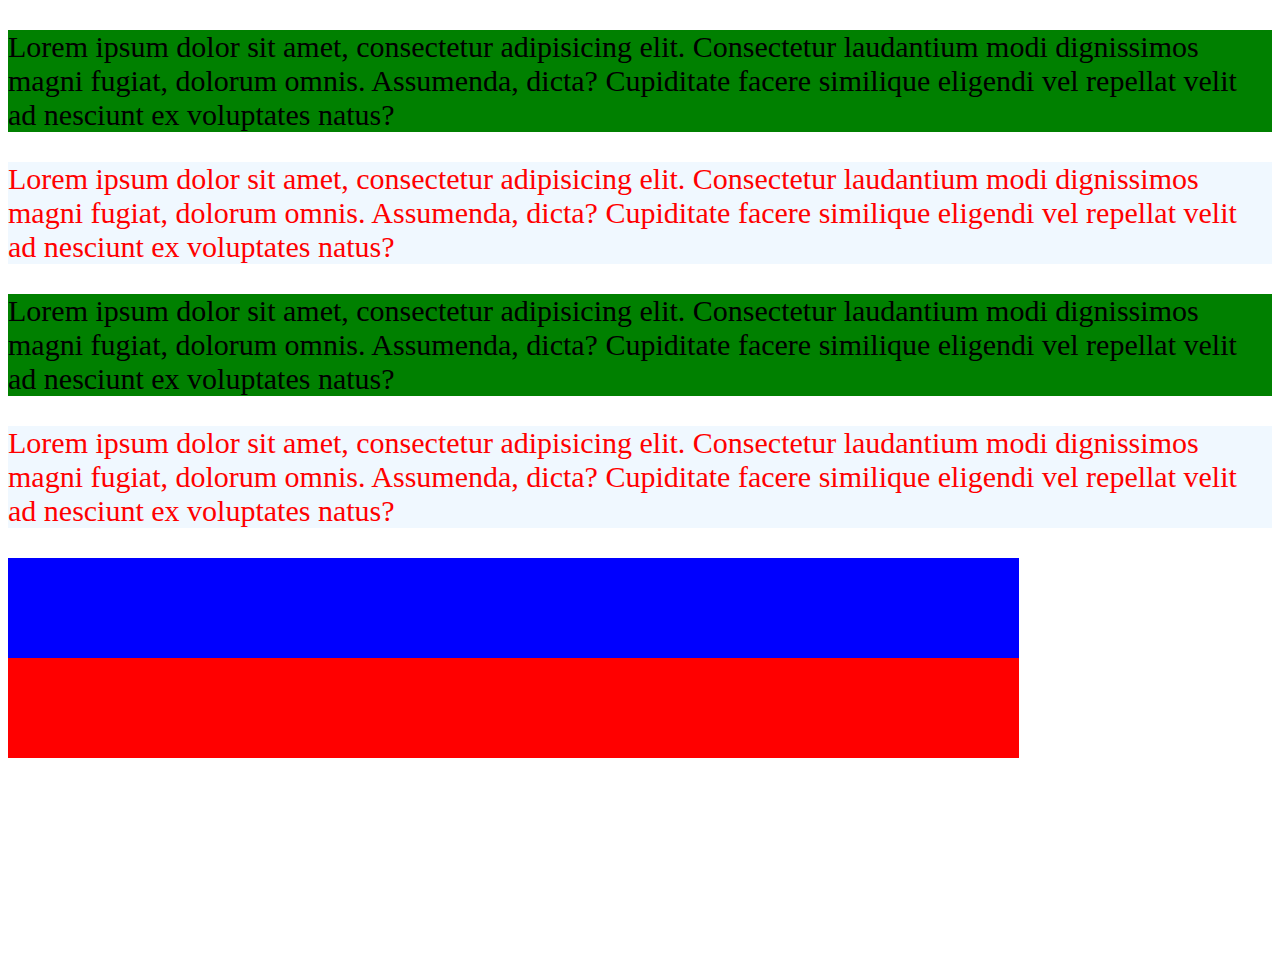
<file: index.html>
<!DOCTYPE html>
<html lang="en">
<head>
    <meta charset="UTF-8">
    <meta name="viewport" content="width=device-width, initial-scale=1.0">
    <title>Document</title>
    <link rel="stylesheet" href="estilos.css">
</head>
<body>
    <p id="textoColor">Lorem ipsum dolor sit amet, consectetur adipisicing elit. Consectetur laudantium modi dignissimos magni fugiat, dolorum omnis. Assumenda, dicta? Cupiditate facere similique eligendi vel repellat velit ad nesciunt ex voluptates natus?</p>
    
    <p class="textoColor">Lorem ipsum dolor sit amet, consectetur adipisicing elit. Consectetur laudantium modi dignissimos magni fugiat, dolorum omnis. Assumenda, dicta? Cupiditate facere similique eligendi vel repellat velit ad nesciunt ex voluptates natus?</p>
    
    <p style="color: aqua;" id="textoColor" class="textoColor2">Lorem ipsum dolor sit amet, consectetur adipisicing elit. Consectetur laudantium modi dignissimos magni fugiat, dolorum omnis. Assumenda, dicta? Cupiditate facere similique eligendi vel repellat velit ad nesciunt ex voluptates natus?</p>
    
    <p>Lorem ipsum dolor sit amet, consectetur adipisicing elit. Consectetur laudantium modi dignissimos magni fugiat, dolorum omnis. Assumenda, dicta? Cupiditate facere similique eligendi vel repellat velit ad nesciunt ex voluptates natus?</p>

    <div id="verde">

    </div>

    <div id="div2">
        

    </div>

    <div id="div3">
        

    </div>

    <div id="div4">
        

    </div>
</body>
</html>
</file>
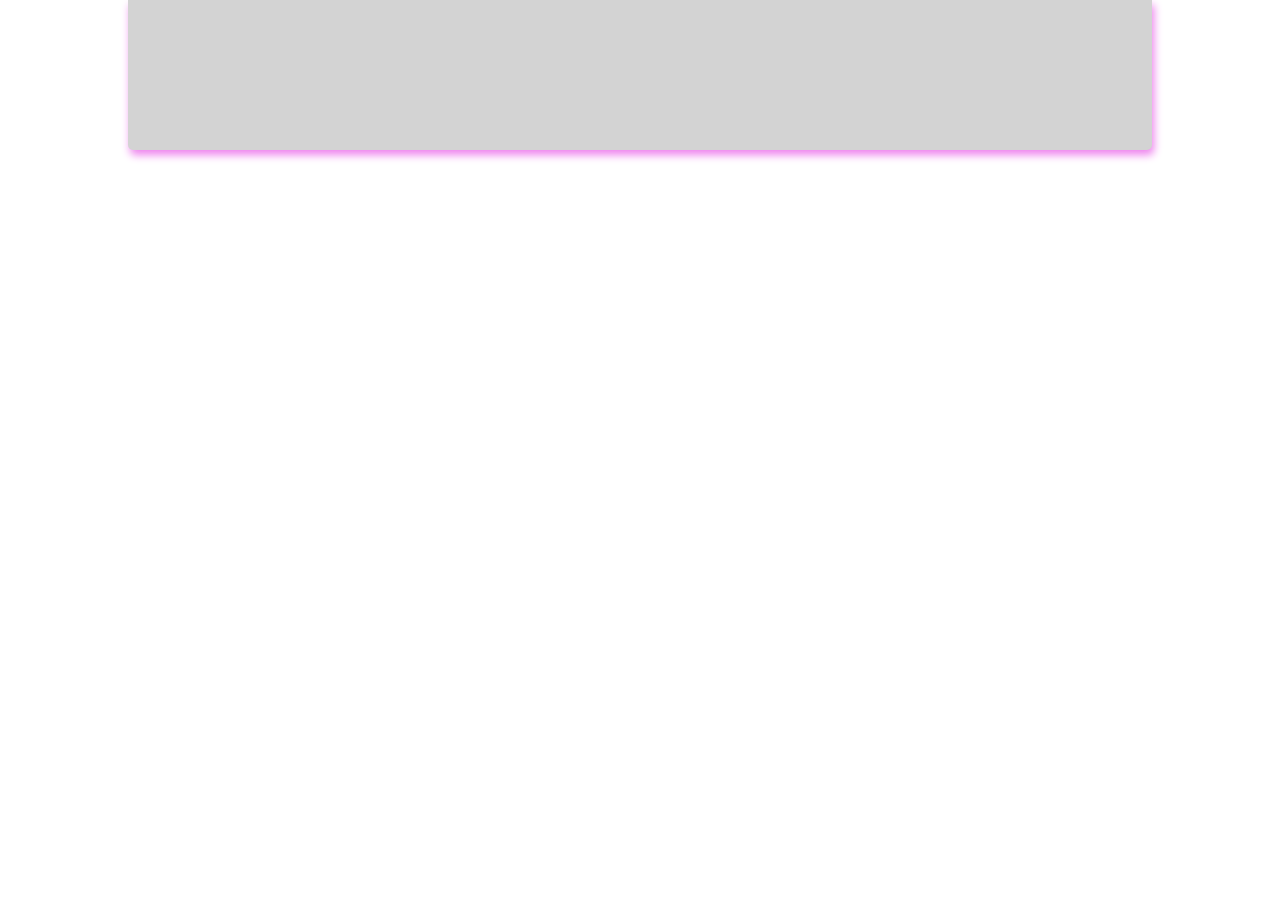
<file: home.html>
<!DOCTYPE html>
<html lang="en">
<head>
    <meta charset="UTF-8">
    <meta name="viewport" content="width=device-width, initial-scale=1.0">
    <link rel="stylesheet" href="estilos1.css">
    <title>Document</title>
</head>
<body>
    <header>

    </header>

    <main>

    </main>

    <footer>
        
    </footer>
    
</body>
</html>
</file>
<file: estilos.css>
p{
    color: red !important ;
    font-size: 30px;
    background-color: aliceblue !important;
}

#textoColor {
    background-color: green !important;
    color: black !important;
}

.textoColor2{
    background-color: blue;
    color: yellow;
}

#verde, #div2, #div3, #div4 {
    width: 80%;
    height: 100px;
}

#verde {
    background-color: blue;
}

#div2 {
    background-color: red;
}
</file>
<file: estilos1.css>
*{
    margin: 0;
    padding: 0;
}



header{
    width: 80%;
    height: 150px;
    background-color: lightgray;
    margin: auto;
    border-radius: 0px 0px 5px 5px;
    box-shadow: 2px 5px 9px violet;
}
</file>
